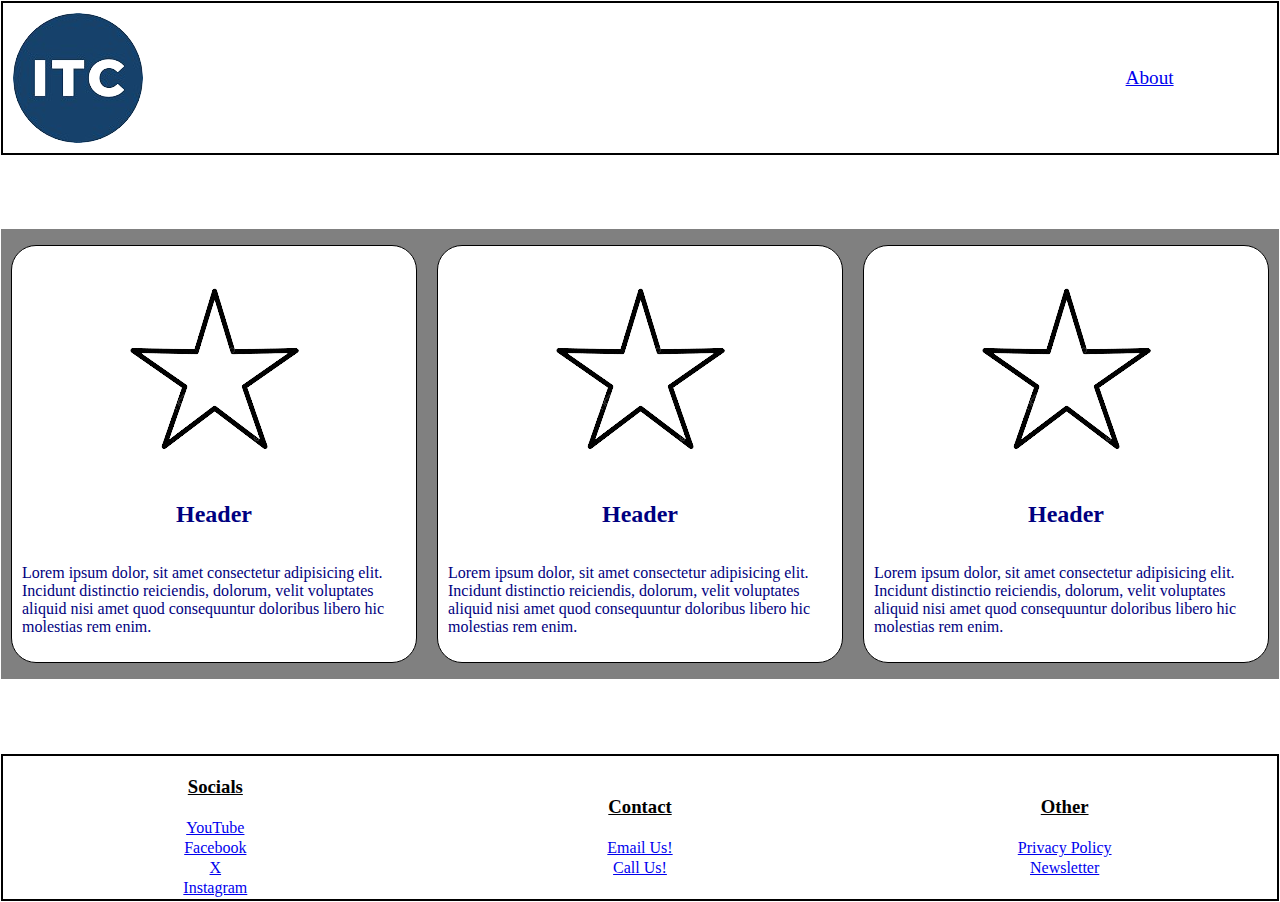
<file: index.html>
<!DOCTYPE html>
<html lang="en-CA">

<head>
  <meta charset="UTF-8">
  <meta name="viewport" content="width=device-width, initial-scale=1.0">
  <meta name="description" content="Your website description goes here">
  <meta name="keywords" content="keyword1, keyword2, keyword3">
  <meta name="author" content="Your Name">
  <title>***</title>
  <link rel="stylesheet" href="/css/styles.css">
</head>

<body>

  <header>
    <img src="/images/InnotechCollegeIcon-removebg-preview.png" alt="Logo">
    <a href="/pages/aboutme.html">About</a>
  </header>

  <main>
    <div class="container">
      <section class="card" id="content-1">
        <img src="/images/star(no-background).png" alt="Star">
        <h2>
          Header
        </h2>
        <p>
          Lorem ipsum dolor, sit amet consectetur adipisicing elit. Incidunt distinctio reiciendis, dolorum, velit
          voluptates aliquid nisi amet quod consequuntur doloribus libero hic molestias rem enim.
        </p>
      </section>
      <section class="card" id="content-2">
        <img src="/images/star(no-background).png" alt="Star">
        <h2>
          Header
        </h2>
        <p>
          Lorem ipsum dolor, sit amet consectetur adipisicing elit. Incidunt distinctio reiciendis, dolorum, velit
          voluptates aliquid nisi amet quod consequuntur doloribus libero hic molestias rem enim.
        </p>
      </section>
      <section class="card" id="content-3">
        <img src="/images/star(no-background).png" alt="Star">
        <h2>
          Header
        </h2>
        <p>
          Lorem ipsum dolor, sit amet consectetur adipisicing elit. Incidunt distinctio reiciendis, dolorum, velit
          voluptates aliquid nisi amet quod consequuntur doloribus libero hic molestias rem enim.
        </p>
      </section>
    </div>
  </main>

  <footer>
    <section>
      <nav id="column-container">
        <div class="column" id="column-1">
          <h3>
            <u>
              Socials
            </u>
          </h3>
          <a href="https://youtube.com">YouTube</a>
          <a href="https://Facebook.com">Facebook</a>
          <a href="https://X.com">X</a>
          <a href="https://instagram.com">Instagram</a>
        </div>
        <div class="column" id="column-2">
          <h3>
            <u>
              Contact
            </u>
          </h3>
          <a href="mailto:email@gmail.com">Email Us!</a>
          <a href="tel:7804445555">Call Us!</a>
        </div>
        <div class="column" id="column-3">
          <h3>
            <u>
              Other
            </u>
          </h3>
          <a href="./pages/">Privacy Policy</a>
          <a href="./pages/">Newsletter</a>
        </div>
      </nav>
    </section>
  </footer>

</body>

</html>
</file>
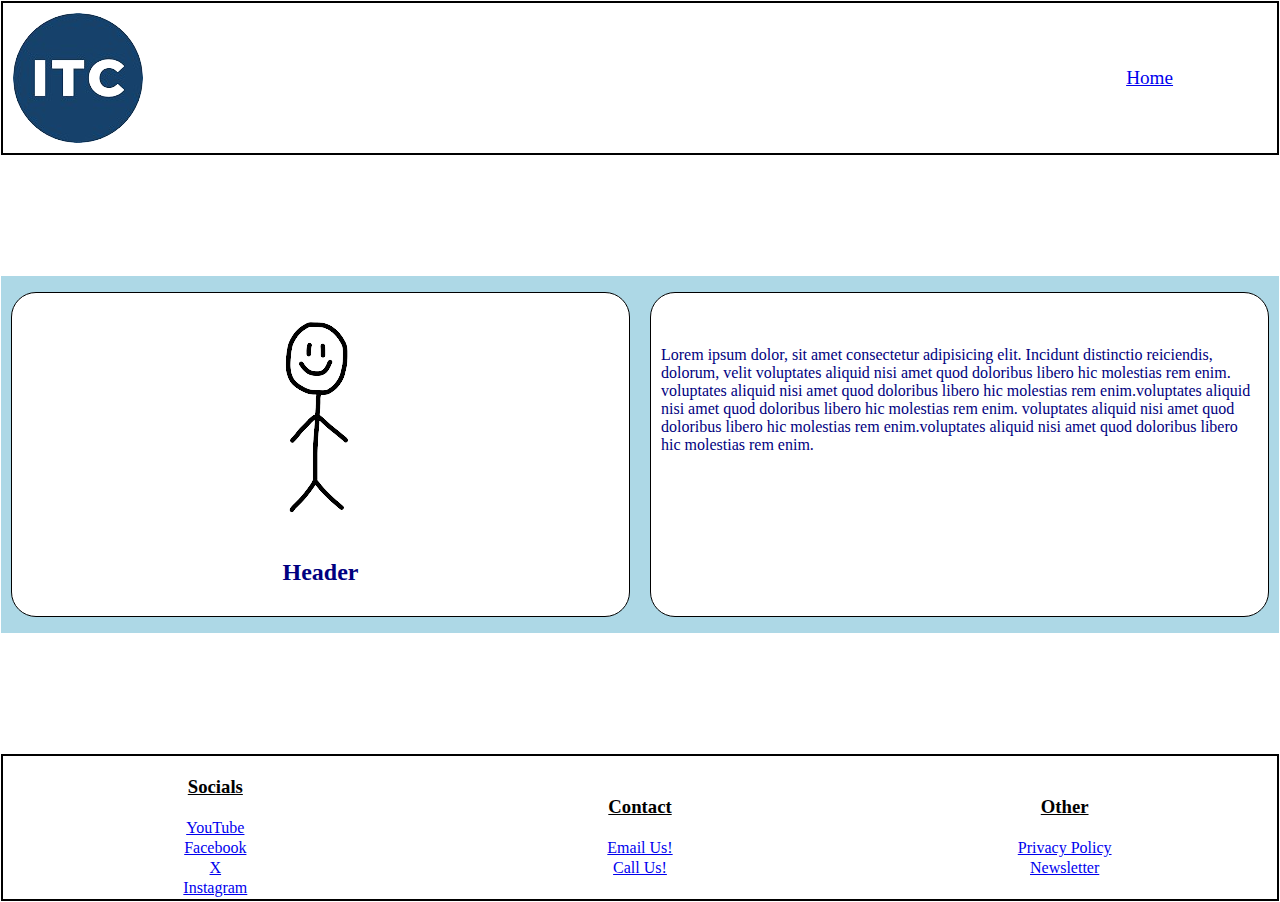
<file: pages/aboutme.html>
<!DOCTYPE html>
<html lang="en-CA">

<head>
  <meta charset="UTF-8">
  <meta name="viewport" content="width=device-width, initial-scale=1.0">
  <meta name="description" content="Your website description goes here">
  <meta name="keywords" content="keyword1, keyword2, keyword3">
  <meta name="author" content="Your Name">
  <title>***</title>
  <link rel="stylesheet" href="/css/aboutme.css">
</head>

<body>

  <header>
    <img src="/images/InnotechCollegeIcon-removebg-preview.png" alt="Logo">
    <a href="/index.html">Home</a>
  </header>

  <main>
    <div class="container">
      <section class="card" id="content-1">
        <img src="/images/Stick_man-removebg-preview.png" alt="Stick man">
        <h2>
          Header
        </h2>
      </section>
      <section class="card" id="content-2">
        <p>
          Lorem ipsum dolor, sit amet consectetur adipisicing elit. Incidunt distinctio reiciendis, dolorum, velit
          voluptates aliquid nisi amet quod doloribus libero hic molestias rem enim. voluptates aliquid nisi amet quod
          doloribus libero hic molestias rem enim.voluptates aliquid nisi amet quod doloribus libero hic molestias rem
          enim. voluptates aliquid nisi amet quod doloribus libero hic molestias rem enim.voluptates aliquid nisi amet
          quod doloribus libero hic molestias rem enim.
        </p>
      </section>
    </div>
  </main>

  <footer>
    <section>
      <nav id="column-container">
        <div class="column" id="column-1">
          <h3>
            <u>
              Socials
            </u>
          </h3>
          <a href="https://youtube.com">YouTube</a>
          <a href="https://Facebook.com">Facebook</a>
          <a href="https://X.com">X</a>
          <a href="https://instagram.com">Instagram</a>
        </div>
        <div class="column" id="column-2">
          <h3>
            <u>
              Contact
            </u>
          </h3>
          <a href="mailto:email@gmail.com">Email Us!</a>
          <a href="tel:7804445555">Call Us!</a>
        </div>
        <div class="column" id="column-3">
          <h3>
            <u>
              Other
            </u>
          </h3>
          <a href="./pages/">Privacy Policy</a>
          <a href="./pages/">Newsletter</a>
        </div>
      </nav>
    </section>
  </footer>

</body>

</html>
</file>
<file: css/styles.css>
header {
  display: grid;
  grid-template-columns: 4fr 1fr;
  border: 2px solid black;
  margin: 0;
  padding: 0;
}

header a {
  justify-self: center;
  align-self: center;
  font-size: 1.2em;
}

header img {
  width: auto;
  height: auto;
  padding: 10px 0 10px 10px;
}

#column-container {
  display: grid;
  grid-template-columns: 1fr 1fr 1fr;
  justify-items: center;
  align-items: center;
  border: 2px solid black;
}

@media screen and (max-width: 768px) {
  #column-container {
    display: grid;
    grid-template-columns: 1fr;
  }
}
.column {
  display: grid;
  grid-template-rows: 1fr;
  gap: 2px;
  padding: 2px;
}

footer {
  text-align: center;
  bottom: 0;
  width: 100%;
}

@media screen and (max-width: 1000px) {
  footer {
    position: static;
    margin-top: auto;
  }
}
body {
  margin: 1px;
  padding: 0px;
  min-height: 100vh;
  display: flex;
  flex-direction: column;
  justify-content: space-between;
}

main {
  flex: 1;
  display: flex;
  justify-content: center;
  align-items: center;
}
@media screen and (max-width: 768px) {
  main .container {
    grid-template-columns: 1fr;
    grid-template-rows: repeat(3, 1fr);
  }
  main .card {
    margin: 0.5em 1em;
  }
}
@media screen and (min-width: 768px) {
  main .container {
    grid-template-columns: repeat(3, auto);
    grid-template-rows: 1fr;
  }
  main .card {
    margin: 1em 10px;
  }
}
main > .container {
  display: grid;
  background-color: gray;
}
main > .container > .card {
  display: grid;
  grid-template-rows: repeat(3, auto);
  border: 1px solid black;
  border-radius: 25px;
  padding: 10px;
  justify-items: center;
  align-items: center;
  background-color: white;
  color: #000080;
}

/*# sourceMappingURL=styles.css.map */
</file>
<file: css/aboutme.css>
header {
  display: grid;
  grid-template-columns: 4fr 1fr;
  border: 2px solid black;
  margin: 0;
  padding: 0;
}

header a {
  justify-self: center;
  align-self: center;
  font-size: 1.2em;
}

header img {
  width: auto;
  height: auto;
  padding: 10px 0 10px 10px;
}

#column-container {
  display: grid;
  grid-template-columns: 1fr 1fr 1fr;
  justify-items: center;
  align-items: center;
  border: 2px solid black;
}

@media screen and (max-width: 768px) {
  #column-container {
    display: grid;
    grid-template-columns: 1fr;
  }
}
.column {
  display: grid;
  grid-template-rows: 1fr;
  gap: 2px;
  padding: 2px;
}

footer {
  text-align: center;
  bottom: 0;
  width: 100%;
}

@media screen and (max-width: 1000px) {
  footer {
    position: static;
    margin-top: auto;
  }
}
body {
  margin: 1px;
  padding: 0px;
  min-height: 100vh;
  display: flex;
  flex-direction: column;
  justify-content: space-between;
}
body > main {
  flex: 1;
  display: flex;
  justify-content: center;
  align-items: center;
}
@media screen and (max-width: 768px) {
  body > main .container {
    grid-template-columns: 1fr;
    grid-template-rows: repeat(2, 1fr);
  }
  body > main .container > .card {
    margin: 0.5em 1em;
  }
}
@media screen and (min-width: 768px) {
  body > main .container {
    grid-template-columns: 1fr 1fr;
    grid-template-rows: 1fr;
  }
  body > main .container > .card {
    margin: 1em 10px;
  }
}
body > main .container {
  display: grid;
  background-color: #ADD8E6;
}
body > main .container > .card {
  display: grid;
  grid-template-rows: repeat(3, auto);
  border: 1px solid black;
  border-radius: 25px;
  padding: 10px;
  justify-items: center;
  align-items: center;
  background-color: white;
  color: #000080;
}

/*# sourceMappingURL=aboutme.css.map */
</file>
